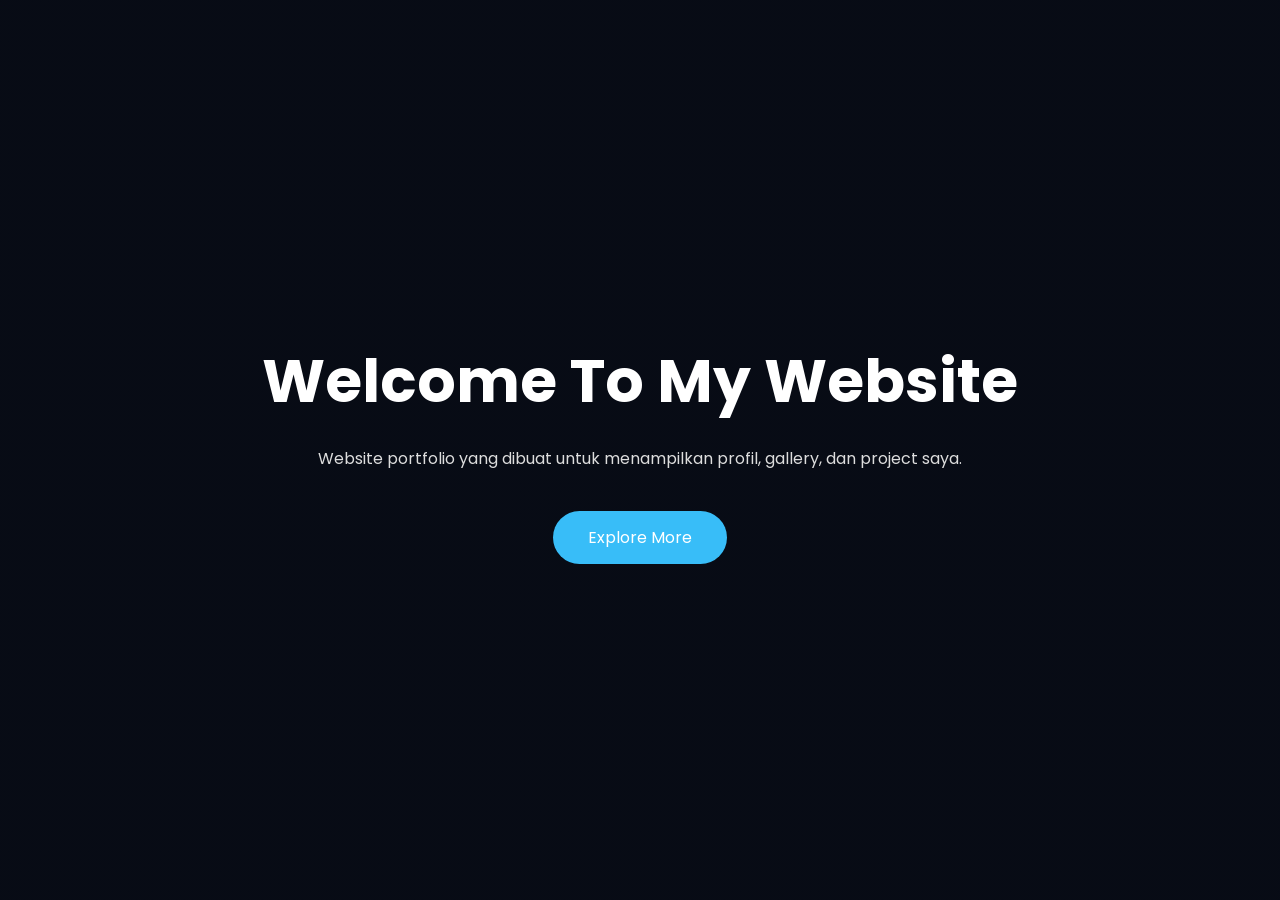
<file: index.html>
<!DOCTYPE html>
<html lang="en">
<head>
    <meta charset="UTF-8">
    <meta name="viewport" content="width=device-width, initial-scale=1.0">
    <title>Home</title>
    <link rel="stylesheet" href="style.css">

    <link rel="stylesheet"
    href="https://cdnjs.cloudflare.com/ajax/libs/font-awesome/6.5.1/css/all.min.css">

</head>
<body>
    <section class="hero">
    <div class="hero-content">
        <h1>Welcome To My Website</h1>
        <p>
            Website portfolio yang dibuat untuk menampilkan profil,
            gallery, dan project saya.
        </p>

        <a href="portofolio.html" class="btn">
            Explore More
        </a>
    </div>
</section>
</body>
</html>
</file>
<file: style.css>
@import url('https://fonts.googleapis.com/css2?family=Poppins:wght@300;400;500;600;700&display=swap');

*{
    margin:0;
    padding:0;
    box-sizing:border-box;
    font-family:'Poppins',sans-serif;
}

html{
    scroll-behavior:smooth;
}

body{
    background:#0f172a;
    color:white;
}

/* Navbar */

header{
    position:fixed;
    top:0;
    width:100%;
    padding:20px 8%;
    display:flex;
    justify-content:space-between;
    align-items:center;
    background:rgba(15,23,42,.9);
    backdrop-filter:blur(10px);
    z-index:1000;
}

.logo{
    font-size:28px;
    font-weight:700;
}

.logo span{
    color:#38bdf8;
}

nav ul{
    display:flex;
    list-style:none;
    gap:30px;
}

nav a{
    color:white;
    text-decoration:none;
    transition:.3s;
}

nav a:hover{
    color:#38bdf8;
}

/* Hero */

.hero{
    min-height:100vh;
    display:flex;
    justify-content:center;
    align-items:center;
    text-align:center;
    padding:20px;
    background:
    linear-gradient(rgba(0,0,0,.5),rgba(0,0,0,.5)),
    url('https://images.unsplash.com/photo-1518770660439-4636190af475');
    background-size:cover;
}

.hero h1{
    font-size:60px;
}


.hero p{
    max-width:700px;
    margin:20px auto;
    color:#ddd;
}

.btn{
    display:inline-block;
    padding:14px 35px;
    background:#38bdf8;
    border-radius:30px;
    color:white;
    text-decoration:none;
    margin-top:20px;
}

/* Section */

section{
    padding:100px 8%;
}

.section-title{
    text-align:center;
    margin-bottom:50px;
}

.section-title h2{
    font-size:40px;
}

/* About */

.about-box{
    display:flex;
    gap:40px;
    align-items:center;
}

.about-box img{
    width:300px;
    border-radius:20px;
}

.about-text p{
    color:#cbd5e1;
    margin-top:15px;
}

/* Gallery */

.gallery-container{
    display:grid;
    grid-template-columns:repeat(auto-fit,minmax(250px,1fr));
    gap:25px;
}

.card{
    background:#1e293b;
    border-radius:20px;
    overflow:hidden;
    transition:.4s;
}

.card:hover{
    transform:translateY(-10px);
}

.card img{
    width:100%;
    height:220px;
    object-fit:cover;
}

.card-content{
    padding:20px;
}

/* Video */

.video-container{

position:relative;

max-width:900px;

margin:auto;

padding:18px;

border-radius:20px;

background:rgba(15,23,42,.75);

border:1px solid rgba(56,189,248,.4);

backdrop-filter:blur(12px);

box-shadow:
0 0 20px rgba(56,189,248,.15);

transition:.4s;

}

.video-container:hover{

box-shadow:
0 0 40px rgba(56,189,248,.35);

}

.video-container::before{

content:"";

position:absolute;

top:12px;
left:12px;

width:40px;
height:40px;

border-top:3px solid #38bdf8;
border-left:3px solid #38bdf8;

}

.video-container::after{

content:"";

position:absolute;

bottom:12px;
right:12px;

width:40px;
height:40px;

border-bottom:3px solid #38bdf8;
border-right:3px solid #38bdf8;

}

.video-container video{

width:100%;

border-radius:15px;

display:block;

}

/* Contact */

.contact-box{
    display:flex;
    justify-content:center;
    gap:30px;
    flex-wrap:wrap;
}

.contact-card{
    background:#1e293b;
    width:250px;
    padding:30px;
    border-radius:20px;
    text-align:center;
}

.contact-card i{
    font-size:40px;
    color:#38bdf8;
    margin-bottom:15px;
}

/* Footer */

footer{
    background:#020617;
    padding:50px 20px;
    text-align:center;
}

.socials{
    margin:20px 0;
}

.socials a{
    color:white;
    font-size:25px;
    margin:0 10px;
    transition:.3s;
}

.socials a:hover{
    color:#38bdf8;
}

.copyright{
    color:#94a3b8;
}

/* Responsive */

@media(max-width:768px){

    header{
        flex-direction:column;
        gap:15px;
    }

    nav ul{
        gap:15px;
        flex-wrap:wrap;
        justify-content:center;
    }

    .hero h1{
        font-size:40px;
    }

    .about-box{
        flex-direction:column;
        text-align:center;
    }

    .about-box img{
        width:250px;
    }
}
/* BUKU TAMU */

#Bukutamu{
    background:rgba(15,23,42,.9);
    padding:100px 8%;
}

#Bukutamu h2{
    text-align:center;
    font-size:40px;
    color:#fff;
    margin-bottom:50px;
    position:relative;
}

#Bukutamu h2::after{
    content:'';
    width:90px;
    height:4px;
    background:#3bcbff;
    display:block;
    margin:12px auto;
    border-radius:10px;
}

.guestbook{
    max-width:800px;
    margin:auto;
    background: rgba(15,23,42,.9);
    padding:40px;
    border-radius:20px;
    border:1px solid rgba(255,255,255,0.08);
    box-shadow:0 10px 30px rgba(0,0,0,.3);
}

.form-group{
    margin-bottom:20px;
}

.form-group label{
    display:block;
    margin-bottom:8px;
    color:#fff;
    font-weight:500;
}

.form-group input,
.form-group textarea{
    width:100%;
    padding:15px;
    border:none;
    outline:none;
    border-radius:12px;
    background:#0f1d38;
    color:#fff;
    font-size:15px;
    border:1px solid transparent;
    transition:.3s;
}

.form-group input::placeholder,
.form-group textarea::placeholder{
    color:#94a3b8;
}

.form-group input:focus,
.form-group textarea:focus{
    border:1px solid #3bcbff;
    box-shadow:0 0 15px rgba(59,203,255,.25);
}

.form-group textarea{
    resize:vertical;
    min-height:140px;
}

.form-group button{
    width:100%;
    padding:15px;
    border:none;
    border-radius:50px;
    background:#3bcbff;
    color:white;
    font-size:17px;
    font-weight:600;
    cursor:pointer;
    transition:.3s;
}

.form-group button:hover{
    background:#22c1ff;
    transform:translateY(-3px);
    box-shadow:0 8px 20px rgba(59,203,255,.35);
}
/* =========================
   FUTURISTIC GALLERY FRAME
========================= */

.card{
    position: relative;
    background: rgba(15,23,42,.75);
    border: 1px solid rgba(56,189,248,.4);
    border-radius: 18px;
    overflow: hidden;
    backdrop-filter: blur(12px);

    transition: .4s ease;

    box-shadow:
    0 0 20px rgba(56,189,248,.12),
    inset 0 0 15px rgba(56,189,248,.05);
}

/* Glow Hover */

.card:hover{

    transform: translateY(-10px);

    border-color:#38bdf8;

    box-shadow:
    0 0 35px rgba(56,189,248,.35),
    0 0 60px rgba(56,189,248,.12);

}

/* Sudut kiri atas */

.card::before{

content:"";

position:absolute;

top:12px;
left:12px;

width:35px;
height:35px;

border-top:3px solid #38bdf8;
border-left:3px solid #38bdf8;

z-index:5;

}

/* Sudut kanan bawah */

.card::after{

content:"";

position:absolute;

bottom:12px;
right:12px;

width:35px;
height:35px;

border-bottom:3px solid #38bdf8;
border-right:3px solid #38bdf8;

z-index:5;

}

/* Gambar */

.card img{

width:100%;
height:220px;
object-fit:cover;

transition:.5s;

}

/* Zoom */

.card:hover img{

transform:scale(1.08);

filter:brightness(1.1);

}

/* Isi */

.card-content{

padding:20px;

background:linear-gradient(
to top,
rgba(15,23,42,.95),
rgba(15,23,42,.3)
);

}

.card-content h3{

color:#38bdf8;
margin-bottom:8px;

}

.card-content p{

color:#cbd5e1;
font-size:14px;

}

/* ===========================
      PROFILE SECTION
=========================== */

.profile-box{
    display:flex;
    align-items:center;
    justify-content:center;
    gap:70px;
    flex-wrap:wrap;
}

/* FOTO */

.profile-image{
    position:relative;
    width:320px;
    height:320px;
    display:flex;
    justify-content:center;
    align-items:center;
}

/* Lingkaran belakang */

.circle-bg{

    position:absolute;

    width:260px;
    height:260px;

    border-radius:50%;

    background:linear-gradient(135deg,#38bdf8,#2563eb);

    opacity:.25;

    filter:blur(8px);

}

/* Foto */

.profile-image img{

    width:250px;
    height:250px;

    border-radius:50%;

    object-fit:cover;

    position:relative;

    border:6px solid rgba(255,255,255,.15);

    box-shadow:
    0 0 25px rgba(56,189,248,.4);

    transition:.5s;

}

.profile-image:hover img{

    transform:scale(1.05);

    box-shadow:
    0 0 50px rgba(56,189,248,.6);

}

/* Teks */

.profile-content{

    max-width:600px;

}

.profile-content h3{

    font-size:32px;

    margin-bottom:20px;

    color:#38bdf8;

}

.profile-content p{

    margin-bottom:18px;

    color:#cbd5e1;

    line-height:1.8;

}

.profile-content span{

    color:#38bdf8;

    font-weight:bold;

}

/* Mobile */

@media(max-width:768px){

.profile-box{

flex-direction:column;

text-align:center;

}

.profile-image{

width:260px;
height:260px;

}

.profile-image img{

width:210px;
height:210px;

}

}

/* ==========================
        PROFILE
========================== */

.profile-container{
    display:flex;
    align-items:center;
    justify-content:space-between;
    gap:70px;
    flex-wrap:wrap;
}

/* Foto */

.profile-image{
    position:relative;
    width:320px;
    display:flex;
    justify-content:center;
    align-items:center;
}

/* Lingkaran belakang */

.circle{
    position:absolute;
    width:260px;
    height:260px;
    border-radius:50%;
    background:linear-gradient(135deg,#38bdf8,#1d4ed8);
    opacity:.25;
    filter:blur(8px);
}

/* Foto */

.profile-image img{
    position:relative;
    width:250px;
    height:250px;
    border-radius:50%;
    object-fit:cover;
    border:5px solid rgba(255,255,255,.15);

    box-shadow:
    0 0 30px rgba(56,189,248,.35);

    transition:.4s;
}

.profile-image:hover img{
    transform:scale(1.05);
    box-shadow:
    0 0 50px rgba(56,189,248,.55);
}

/* Teks */

.profile-text{
    flex:1;
}

.profile-text h3{
    font-size:34px;
    margin-bottom:20px;
    color:#38bdf8;
}

.profile-text p{
    color:#cbd5e1;
    line-height:1.8;
    margin-bottom:18px;
}

.profile-text span{
    color:#38bdf8;
    font-weight:600;
}

/* Responsive */

@media(max-width:768px){

    .profile-container{
        flex-direction:column;
        text-align:center;
    }

    .profile-image{
        width:260px;
    }

    .profile-image img{
        width:210px;
        height:210px;
    }
}

/* =====================
        SKILLS
===================== */

.skills{
    margin-top:40px;
}

.skills h3{
    font-size:28px;
    color:#38bdf8;
    margin-bottom:30px;
}

.skill{
    margin-bottom:25px;
}

.skill-info{
    display:flex;
    justify-content:space-between;
    margin-bottom:10px;
    font-weight:600;
}

.progress-bar{

    width:100%;
    height:14px;

    background:#1e293b;

    border-radius:30px;

    overflow:hidden;

    box-shadow: inset 0 0 10px rgba(0,0,0,.4);

}

.progress{

    height:100%;

    border-radius:30px;

    background:linear-gradient(90deg,#38bdf8,#2563eb);

    box-shadow:
    0 0 10px #38bdf8,
    0 0 20px rgba(56,189,248,.4);

}

/* Persentase */

.html{
    width:7%;
}

.css{
    width:5%;
}

.js{
    width:2%;
}
</file>
